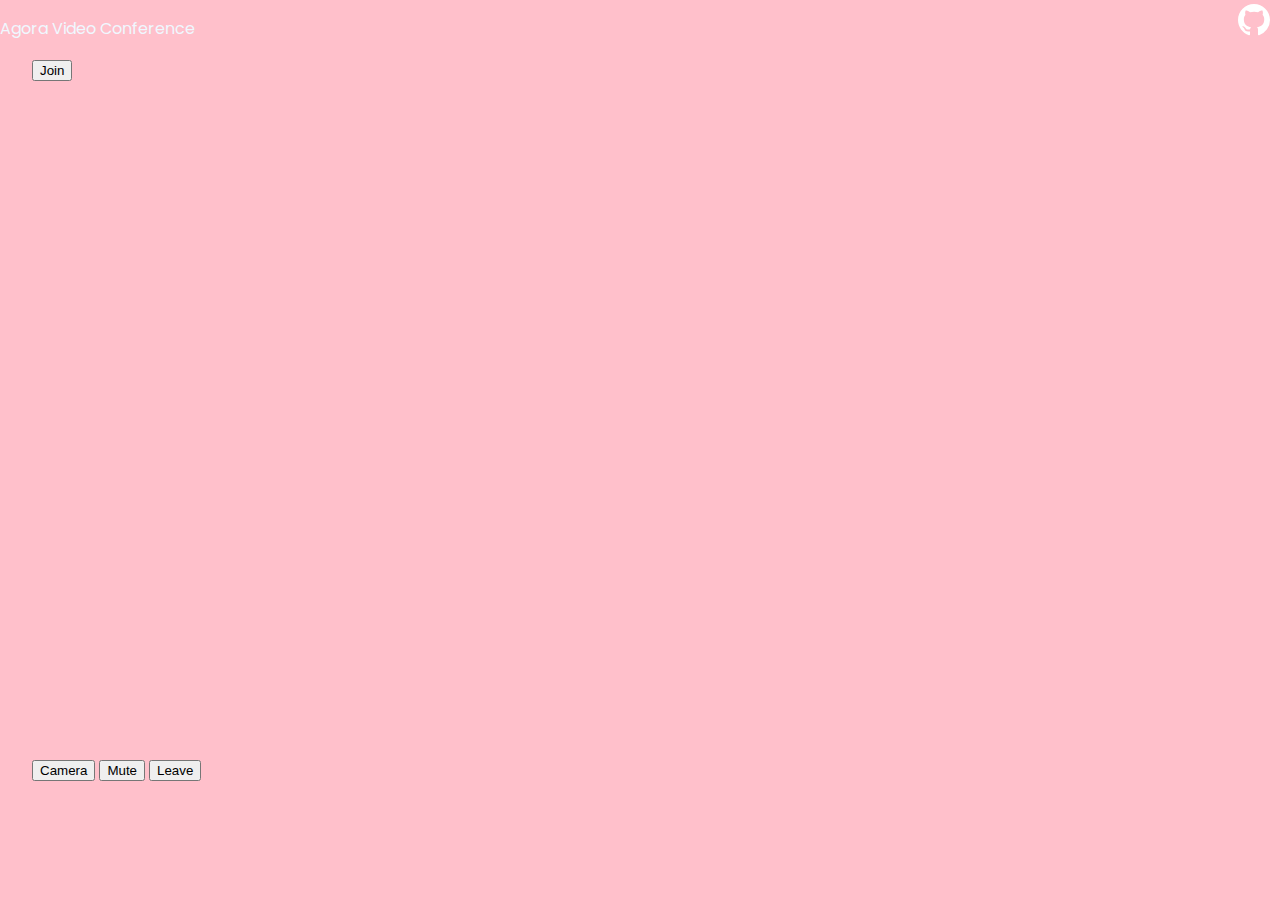
<file: index.html>
<!DOCTYPE html> 
<html>
<head>
    <meta charset='utf-8'>
    <meta http-equiv='X-UA-Compatible' content='IE=edge'>
    <title>Chat App</title>
    <meta name='viewport' content='width=device-width, initial-scale=1'>
    <link rel='stylesheet' type='text/css' media='screen' href='main.css'>

    <link rel="preconnect" href="https://fonts.googleapis.com">
    <link rel="preconnect" href="https://fonts.gstatic.com" crossorigin>
    <link href="https://fonts.googleapis.com/css2?family=Poppins:wght@300&display=swap" rel="stylesheet">
  

</head>
<body>
    <div class="container-fluid banner">
        <p class="banner-text">Agora Video Conference</p>
        <a style="color: rgb(255, 255, 255);fill: rgb(255, 255, 255);fill-rule: evenodd; position: absolute; right: 10px; top: 4px;"
          class="Header-link " href="https://github.com/AgoraIO/API-Examples-Web/tree/main/Demo">
          <svg class="octicon octicon-mark-github v-align-middle" height="32" viewBox="0 0 16 16" version="1.1" width="32" aria-hidden="true"><path fill-rule="evenodd" d="M8 0C3.58 0 0 3.58 0 8c0 3.54 2.29 6.53 5.47 7.59.4.07.55-.17.55-.38 0-.19-.01-.82-.01-1.49-2.01.37-2.53-.49-2.69-.94-.09-.23-.48-.94-.82-1.13-.28-.15-.68-.52-.01-.53.63-.01 1.08.58 1.23.82.72 1.21 1.87.87 2.33.66.07-.52.28-.87.51-1.07-1.78-.2-3.64-.89-3.64-3.95 0-.87.31-1.59.82-2.15-.08-.2-.36-1.02.08-2.12 0 0 .67-.21 2.2.82.64-.18 1.32-.27 2-.27.68 0 1.36.09 2 .27 1.53-1.04 2.2-.82 2.2-.82.44 1.1.16 1.92.08 2.12.51.56.82 1.27.82 2.15 0 3.07-1.87 3.75-3.65 3.95.29.25.54.73.54 1.48 0 1.07-.01 1.93-.01 2.2 0 .21.15.46.55.38A8.013 8.013 0 0016 8c0-4.42-3.58-8-8-8z"></path></svg>
        </a>

    <main>
        <button id="join-btn" >Join</button>


        <div id="user-streams">

        </div>

        <button id="camera-btn">Camera</button>
        <button id="mic-btn">Mute</button>
        <button id="leave-btn">Leave</button>
        
    </main>

    <script src="https://download.agora.io/sdk/release/AgoraRTC_N.js"></script>
    <script src='main.js'></script>

</body>
</html>
</file>
<file: main.css>
body {
  margin: 0;
  padding: 0;
  background-color: #ffc0cb;
  color: aliceblue;
  font-family: "Poppins", sans-serif;
}

main {
  width: 1400px;
  margin: 0 auto;
  height: 75vh;
}

#user-streams {
  display: grid;
  grid-template-columns: repeat(auto-fit, minmax(600px, 1fr));
  gap: 1em;
  height: 100%;
}

/* .video-containers {
  position: relative;
  padding: 0;
  margin: 0;
  background-color: #1f1f1f8e;
  border-radius: 10px;
} */

.video-player {
  height: 100px;
  width: 100px;
  border-radius: 10px;
  overflow: hidden;
}

#footer {
  display: flex;
  position: fix;
  bottom: 0;
  left: 0;
}

@media screen and (max-width: 1400px) {
  main {
    width: 95%;
  }
}
</file>
